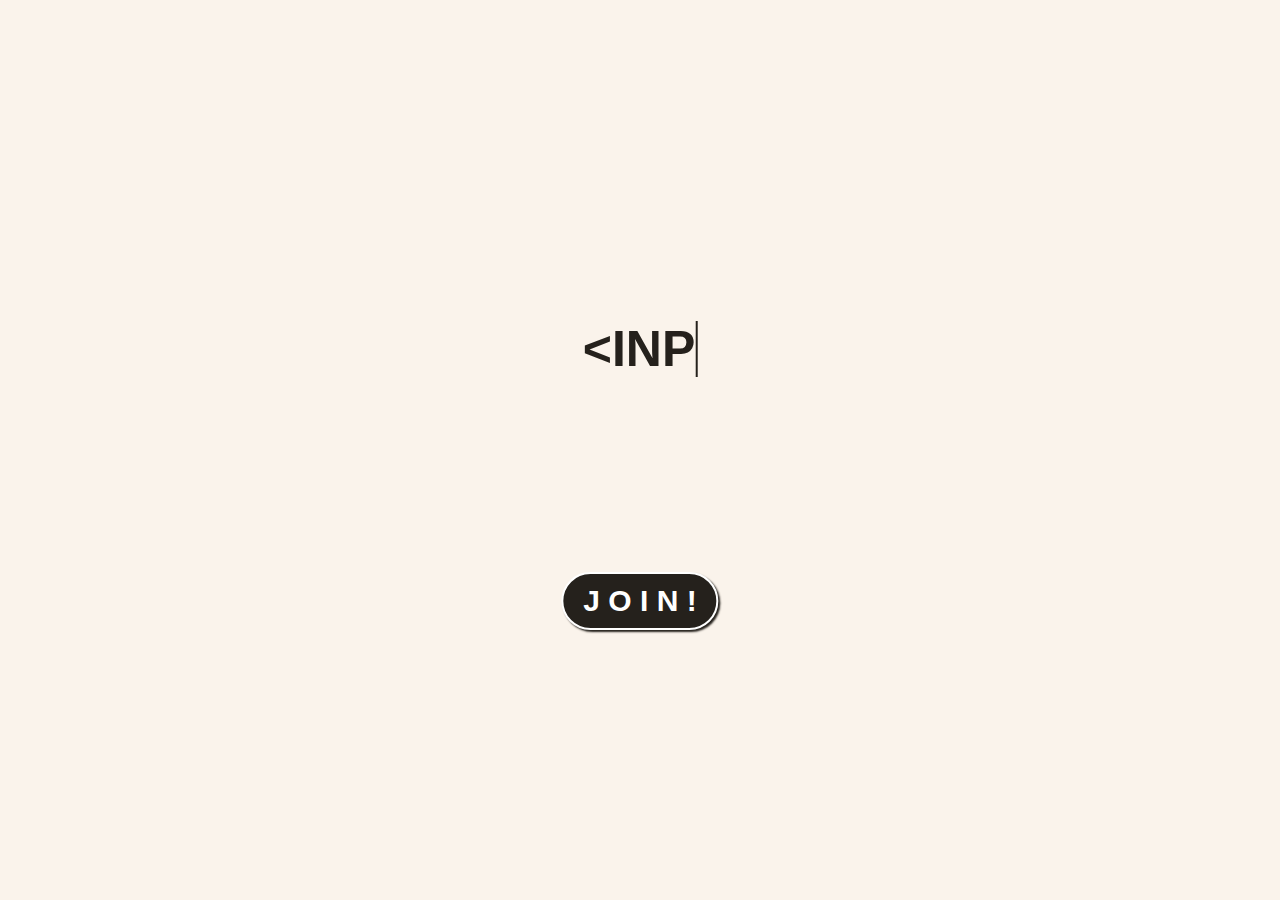
<file: index.html>
<!DOCTYPE html>
<html lang="en">
<head>
<meta charset="UTF-8">
<meta http-equiv="X-UA-Compatible" content="IE=edge">
<meta name="viewport" content="width=device-width, initial-scale=1.0">
<title>SOL's Portfolio</title>
<link rel="stylesheet" href="css/commit.css" />
<script src="https://ajax.googleapis.com/ajax/libs/jquery/1.12.0/jquery.min.js"></script>
<script defer src="js/index.js"></script>
</head>
<body>
  <h1 class="blind">Sol's Portfolio</h1>
  <div class="main">
    <h2 class="blind">Join</h2>
    <p>&lt;input type="<b>HEOSOL PORTFOLIO</b>" /&gt;</p>
  </div>
  <button class="join"><a href="sub1.html">J O I N !</a></button>
</body>
</html>
</file>
<file: css/commit.css>
@import url(reset.css);
@import url(index.css);
@import url(sub1.css);

/* 1rem=10px */
html{
  font-family: 'Noto Sans KR','Noto Sans JP',sans-serif;font-size: 62.5%;overflow:hidden;}
a,a:hover,a:visited{color: #000;text-decoration: none;}



/* font */
@import url('https://fonts.googleapis.com/css2?family=Noto+Sans+JP&family=Noto+Sans+KR&display=swap')
/* font-family: 'Noto Sans JP', sans-serif;
font-family: 'Noto Sans KR', sans-serif; */
</file>
